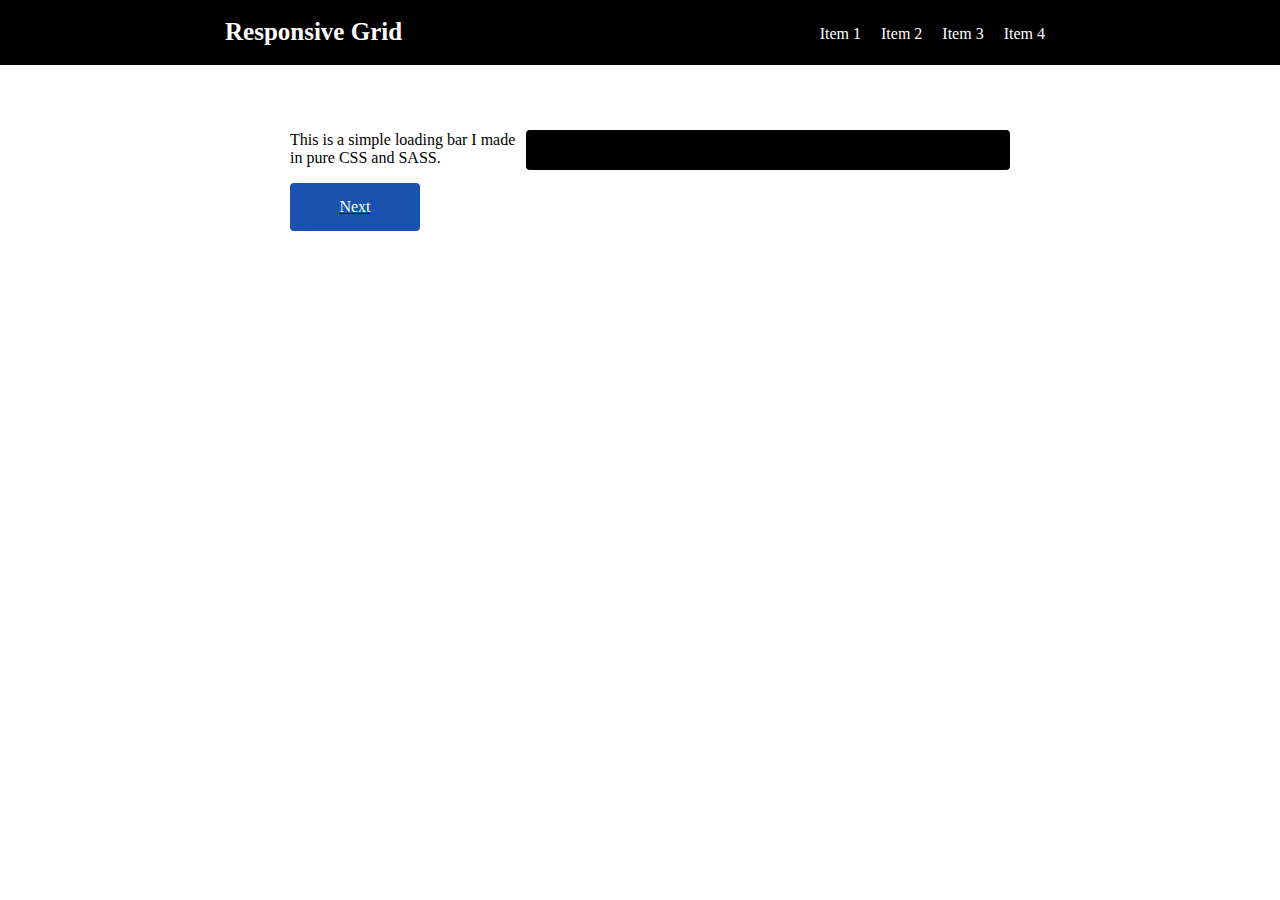
<file: index.html>
<!DOCTYPE html>
<head>
<html lang="eng">
    <meta charset="utf-8">
    <meta name="viewport" content="width=device-width, initial-scale=1.0">
    <meta name="author" content="Responsive mobile first website I made in my spare time.">
    <meta name="description" content="A mobile first grid layout with HTML and CSS/SASS. Built by Michael Szeto: A UI/UX Designer who enjoys F.E Development."> 

    <link rel="stylesheet" type="text/css" href="styles/styles.css">
</head>
	<body>	

	<header>
		<div class="header-container">
			<h1><a href="#">Responsive Grid</a></h1>

			<nav>
				<span id="navbar-toggle">Menu</span>
				<ul class="nav-list">
					<li><a href="#">Item 1</a></li>
					<li><a href="#">Item 2</a></li>
					<li><a href="#">Item 3</a></li>
					<li><a href="#">Item 4</a></li>
				</ul>
			</nav>
		</div>
	</header>

	<main class="container">	
		<section class="row">
		   <div class="col-4">
		    	<p>This is a simple loading bar I made in pure CSS and SASS. </p>	
		     	<a href="stage-2.html">
		     		<div class="btn-default">Next</div>
		     	</a>
		   </div>	

		   <div class="col-8">
		   		<div class="loading-bar-container">
		   			<div class="loading-bar-status-33"></div>
		   		</div>
		   </div>																
		</section>			   
	</main>


   <script src="https://ajax.googleapis.com/ajax/libs/jquery/2.2.3/jquery.min.js"></script>
   
   <script> 
   	if(typeof jquery == 'undefined'){
   		document.write('<script src="scripts/jquery.min.js">\x3C/script>');
   	} //The \x3/ is used to tell the browser that there is a script tag inside the document.write and is not just a string. 
   </script>
   
   <script src="scripts/header.js"></script>
   <script src="scripts/shrinking-header.js"></script>
   </body>
</html>
</file>
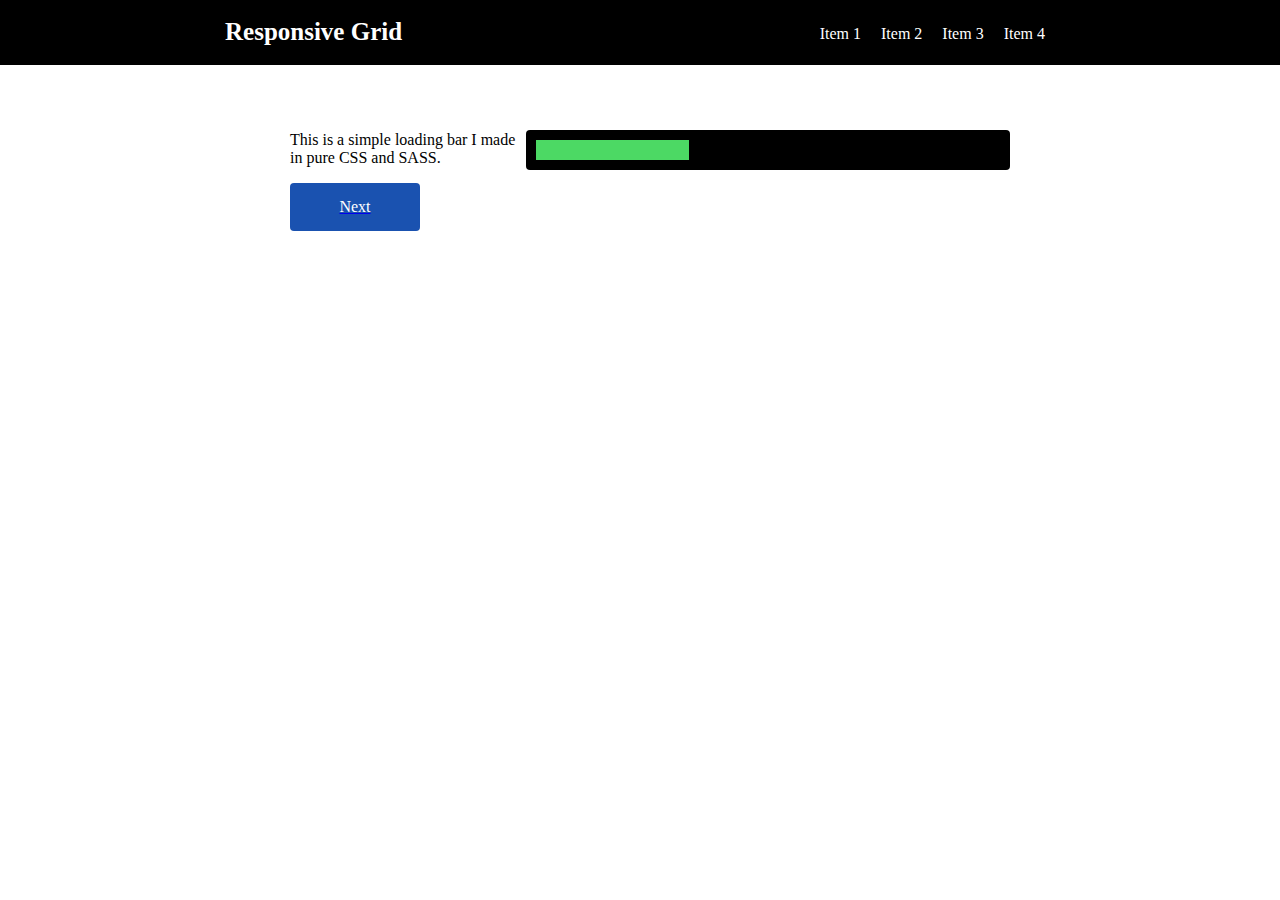
<file: stage-2.html>
<!DOCTYPE html>
<head>
<html lang="eng">
    <meta charset="utf-8">
    <meta name="viewport" content="width=device-width, initial-scale=1.0">
    <meta name="author" content="Responsive mobile first website I made in my spare time.">
    <meta name="description" content="A mobile first grid layout with HTML and CSS/SASS. Built by Michael Szeto: A UI/UX Designer who enjoys F.E Development."> 

    <link rel="stylesheet" type="text/css" href="styles/styles.css">
</head>
	<body>	

	<header>
		<div class="header-container">
			<h1><a href="#">Responsive Grid</a></h1>

			<nav>
				<span id="navbar-toggle">Menu</span>
				<ul class="nav-list">
					<li><a href="#">Item 1</a></li>
					<li><a href="#">Item 2</a></li>
					<li><a href="#">Item 3</a></li>
					<li><a href="#">Item 4</a></li>
				</ul>
			</nav>
		</div>
	</header>

	<main class="container">	
		<section class="row">
		   <div class="col-4">
		     	<p>This is a simple loading bar I made in pure CSS and SASS. </p>	
		     	<a href="stage-3.html">
		     		<div class="btn-default">Next</div>
		     	</a>		   
		    </div>	

		   <div class="col-8">
		   		<div class="loading-bar-container">
		   			<div class="loading-bar-status-66"></div>
		   		</div>
		   </div>																
		</section>			   
	</main>


   <script src="https://ajax.googleapis.com/ajax/libs/jquery/2.2.3/jquery.min.js"></script>
   
   <script> 
   	if(typeof jquery == 'undefined'){
   		document.write('<script src="scripts/jquery.min.js">\x3C/script>');
   	} //The \x3/ is used to tell the browser that there is a script tag inside the document.write and is not just a string. 
   </script>
   
   <script src="scripts/header.js"></script>
   <script src="scripts/shrinking-header.js"></script>
   </body>
</html>
</file>
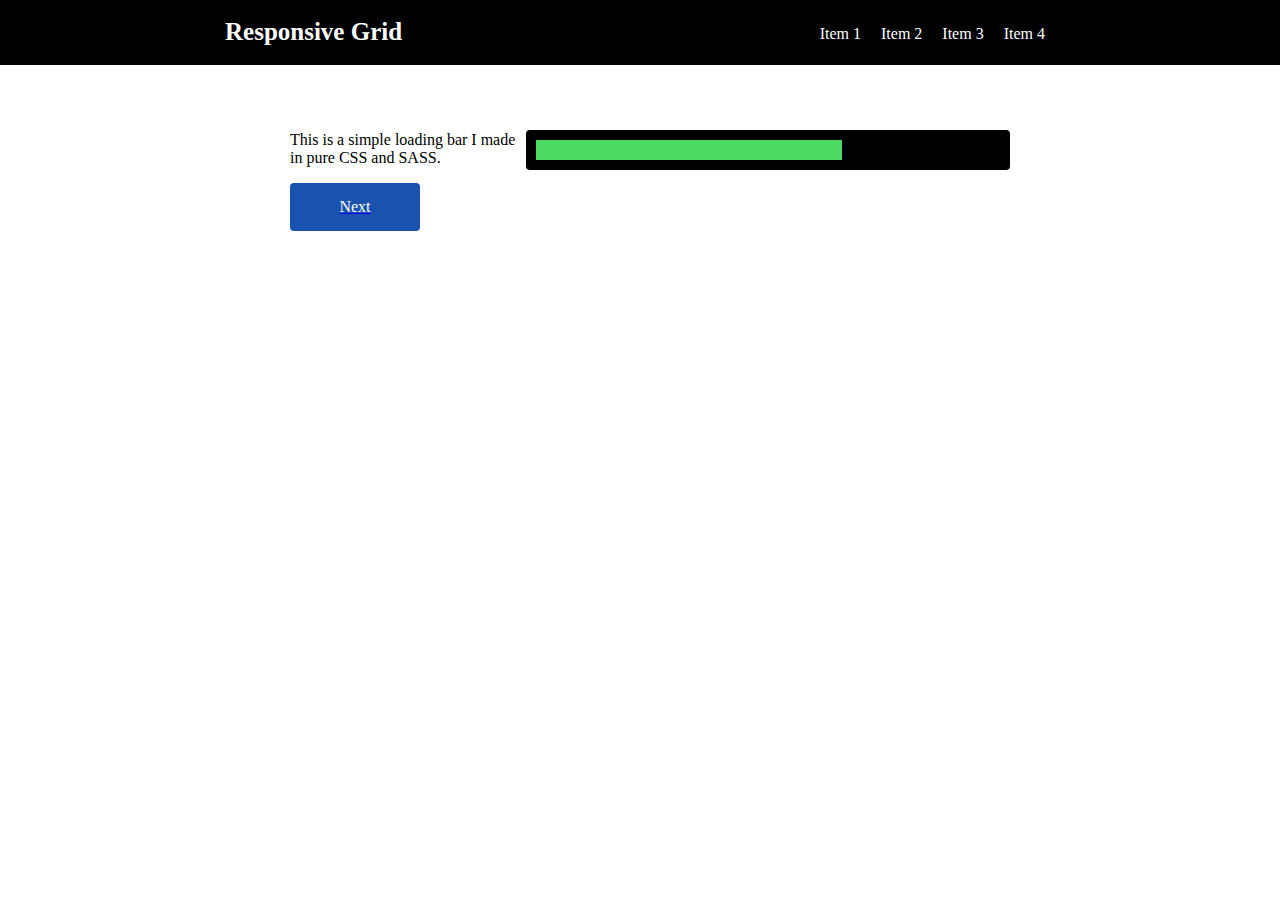
<file: stage-3.html>
<!DOCTYPE html>
<head>
<html lang="eng">
    <meta charset="utf-8">
    <meta name="viewport" content="width=device-width, initial-scale=1.0">
    <meta name="author" content="Responsive mobile first website I made in my spare time.">
    <meta name="description" content="A mobile first grid layout with HTML and CSS/SASS. Built by Michael Szeto: A UI/UX Designer who enjoys F.E Development."> 

    <link rel="stylesheet" type="text/css" href="styles/styles.css">
</head>
	<body>	

	<header>
		<div class="header-container">
			<h1><a href="#">Responsive Grid</a></h1>

			<nav>
				<span id="navbar-toggle">Menu</span>
				<ul class="nav-list">
					<li><a href="#">Item 1</a></li>
					<li><a href="#">Item 2</a></li>
					<li><a href="#">Item 3</a></li>
					<li><a href="#">Item 4</a></li>
				</ul>
			</nav>
		</div>
	</header>

	<main class="container">	
		<section class="row">
		   <div class="col-4">
		     	<p>This is a simple loading bar I made in pure CSS and SASS. </p>	
		     	<a href="index.html">
		     		<div class="btn-default">Next</div>
		     	</a>		   
		    </div>	

		   <div class="col-8">
		   		<div class="loading-bar-container">
		   			<div class="loading-bar-status-100"></div>
		   		</div>
		   </div>																
		</section>			   
	</main>


   <script src="https://ajax.googleapis.com/ajax/libs/jquery/2.2.3/jquery.min.js"></script>
   
   <script> 
   	if(typeof jquery == 'undefined'){
   		document.write('<script src="scripts/jquery.min.js">\x3C/script>');
   	} //The \x3/ is used to tell the browser that there is a script tag inside the document.write and is not just a string. 
   </script>
   
   <script src="scripts/header.js"></script>
   <script src="scripts/shrinking-header.js"></script>
   </body>
</html>
</file>
<file: styles/styles.css>
body { margin: 0; padding: 0; }

p { color: #000; text-align: left; }

.container { max-width: 700px; margin: 0 auto; padding-top: 100px; }

.row { padding: 15px 0px; width: 100%; float: left; }

.col-1 { width: 7.287%; }

.col-2 { width: 15.716%; }

.col-3 { width: 24.145%; }

.col-4 { width: 32.573%; }

.col-5 { width: 41%; }

.col-6 { width: 49.43%; }

.col-7 { width: 57.858%; }

.col-8 { width: 66.287%; }

.col-9 { width: 74.716%; }

.col-10 { width: 83.143%; }

.col-11 { width: 91.573%; }

.col-12 { width: 100%; }

.col-1, .col-2, .col-3, .col-4, .col-5, .col-6, .col-7, .col-8, .col-9, .col-10, .col-11, .col-12 { margin-right: 8px; display: inline-block; float: left; }
@media screen and (max-width: 699px) { .col-1, .col-2, .col-3, .col-4, .col-5, .col-6, .col-7, .col-8, .col-9, .col-10, .col-11, .col-12 { width: 100%; display: block; } }

.col-1:last-child, .col-2:last-child, .col-3:last-child, .col-4:last-child, .col-5:last-child, .col-6:last-child, .col-7:last-child, .col-8:last-child, .col-9:last-child, .col-10:last-child, .col-11:last-child, .col-12:last-child { margin-right: 0; }

header { background-color: #000; height: 65px; position: fixed; width: 100%; -webkit-transition: 0.4s; transition: 0.4s; }
header.header-bg-green { background-color: #4CD964; -webkit-transition: 0.4s; transition: 0.4s; margin-top: -60px; }
@media screen and (max-width: 699px) { header { position: fixed; width: 100%; } }
header .header-container { max-width: 850px; margin: 0 auto; }
header .header-container h1 { float: left; margin: 0; color: #fff; font-size: 25px; padding-top: 18px; padding-left: 10px; border-bottom: none; -webkit-transition: 0.2s; transition: 0.2s; }
header .header-container h1 a { text-decoration: none; border-bottom: none; }
header .header-container h1 a:hover { border-bottom: 1px solid #fff; }
@media screen and (max-width: 699px) { header .header-container h1 a { font-size: 22px; } }
header .header-container a { color: #fff; -webkit-transition: 0.2s; transition: 0.2s; border-bottom: 0px solid transparent; text-decoration: none; padding-bottom: 10px; }
header .header-container a:hover { border-bottom: 3px solid #fff; padding-bottom: 5px; color: #4CD964; }
header .header-container nav { color: #fff; }
header .header-container nav #navbar-toggle { display: none; font-size: 18px; padding: 20px 15px 23px; }
@media screen and (max-width: 699px) { header .header-container nav #navbar-toggle { display: block; float: right; } }
header .header-container nav ul { float: right; display: inline-block; list-style: none; padding-top: 25px; margin: 0; }
@media screen and (max-width: 699px) { header .header-container nav ul { display: none; background-color: red; width: 100%; padding-top: 15px; z-index: 2; } }
header .header-container nav ul.nav-list li { float: left; padding-right: 20px; }
@media screen and (max-width: 699px) { header .header-container nav ul.nav-list li { display: block; width: 100%; padding-bottom: 15px; text-align: center; font-size: 18px; } }

.loading-bar-container { background-color: #000; width: 100%; height: 20px; padding: 10px; margin-top: 15px; border-radius: 4px; }
@media screen and (max-width: 699px) { .loading-bar-container { width: 93%; } }
.loading-bar-container .loading-bar-status-33 { background-color: #4CD964; width: 0%; height: 20px; -webkit-animation: thirtythreePercent 0.8s linear; /* Safari 4+ */ /* Fx 5+ */ /* Opera 12+ */ animation: thirtythreePercent 0.8s linear; /* IE 10+, Fx 29+ */ -webkit-animation-fill-mode: forwards; animation-fill-mode: forwards; }
@-webkit-keyframes thirtythreePercent { 0% { width: 0%; }
  100% { width: 33%; } }
@keyframes thirtythreePercent { 0% { width: 0%; }
  100% { width: 33%; } }
.loading-bar-container .loading-bar-status-66 { background-color: #4CD964; width: 33%; height: 20px; -webkit-animation: sixtysixPercent 0.8s linear; /* Safari 4+ */ /* Fx 5+ */ /* Opera 12+ */ animation: sixtysixPercent 0.8s linear; /* IE 10+, Fx 29+ */ -webkit-animation-fill-mode: forwards; animation-fill-mode: forwards; }
@-webkit-keyframes sixtysixPercent { 0% { width: 33%; }
  100% { width: 66%; } }
@keyframes sixtysixPercent { 0% { width: 33%; }
  100% { width: 66%; } }
.loading-bar-container .loading-bar-status-100 { background-color: #4CD964; width: 66%; height: 20px; -webkit-animation: onehundredPercent 0.8s linear; /* Safari 4+ */ /* Fx 5+ */ /* Opera 12+ */ animation: onehundredPercent 0.8s linear; /* IE 10+, Fx 29+ */ -webkit-animation-fill-mode: forwards; animation-fill-mode: forwards; }
@-webkit-keyframes onehundredPercent { 0% { width: 66%; }
  100% { width: 100%; } }
@keyframes onehundredPercent { 0% { width: 66%; }
  100% { width: 100%; } }
.btn-default { background-color: #1a52b0; padding: 15px; text-align: center; width: 100px; color: #fff; -webkit-transition: 0.5s; transition: 0.5s; border-radius: 4px; }
.btn-default:hover { cursor: pointer; background-color: #10336d; -webkit-transition: 0.5s; transition: 0.5s; }

/*# sourceMappingURL=styles.css.map */
</file>
